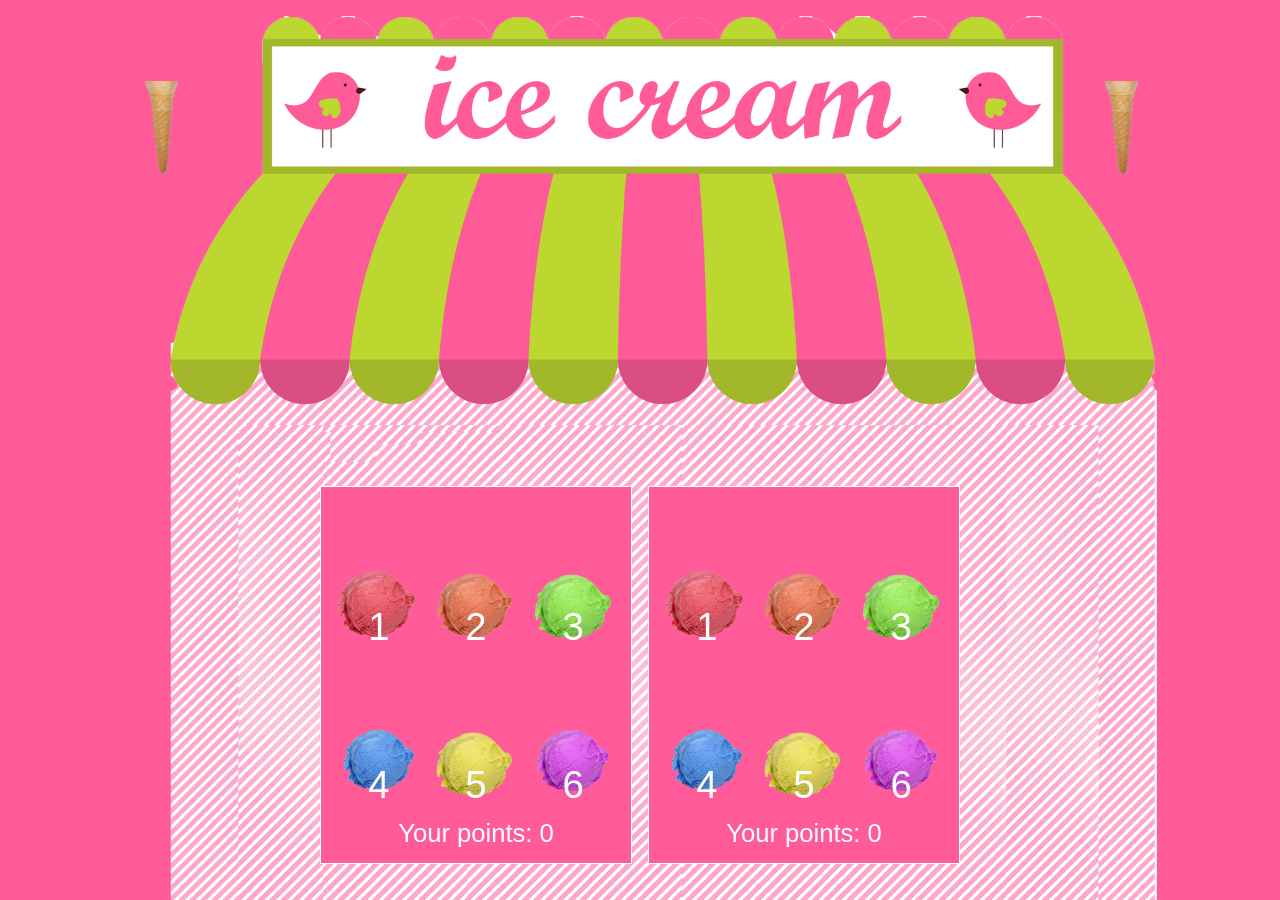
<file: index.html>
<!DOCTYPE html>
<html lang="en">

<head>
    <meta charset="UTF-8">
    <meta name="viewport" content="width=device-width, initial-scale=1.0">
    <title>IceCream</title>
    <link rel="stylesheet" href="styles/main.css">
</head>

<body>
    <canvas class="animate1" width="250" height="950"></canvas>
    <div id="src" style="display: none;">


        <img src="assets/גלידה 1.png" id="img1">
        <img src="assets/גלידה 2.png"  id="img2">
        <img src="assets/גלידה 3.png"  id="img3">
        <img src="assets/גלידה 4.png" id="img4">
        <img src="assets/גלידה 5.png"  id="img5">
        <img src="assets/גלידה 6.png"  id="img6">
        <img src="assets/גלידה 7.png"  id="img7">

        <!-- <img src="assets/Ice-Cream-2.svg" id="img" alt="">
        <img src="assets/Ice-Cream-3.svg" id="img" alt="">
        <img src="assets/Ice-Cream-1.svg" id="img" alt=""> -->


    </div>
    <div id="shop">

        <div id="windo1">
          
            <div class="ballIcecrem" style="background-image: url(./assets/אדום\ בלי\ רקע.png);">
                <br>1</div>
            <div class="ballIcecrem" style="background-image: url(./assets/אפרסק\ בלי.png);">
                <br>2</div>
            <div class="ballIcecrem" style="background-image: url(./assets/ירוק\ בלי\ רקע.png);">
                <br>3</div>
                  
            <div class="ballIcecrem" style="background-image: url(./assets/כחול\ בלי\ רקע.png);">
                <br>4</div>
            <div class="ballIcecrem" style="background-image: url(./assets/צהוב\ בלי\ רקע.png);">
                <br>5</div>
            <div class="ballIcecrem" style="background-image: url(./assets/סגול\ בלי\ רקע.png);">
                <br>6</div>


            <div id="points1" > Your points: 0</div>

    
        </div>
        <div id="windo2">
            
            <div class="ballIcecrem" style="background-image: url(./assets/אדום\ בלי\ רקע.png);">
                <br>1</div>
            <div class="ballIcecrem" style="background-image: url(./assets/אפרסק\ בלי.png);">
                <br>2</div>
            <div class="ballIcecrem" style="background-image: url(./assets/ירוק\ בלי\ רקע.png);">
                <br>3</div>
                <div class="ballIcecrem" style="background-image: url(./assets/כחול\ בלי\ רקע.png);">
                    <br>4</div>
                <div class="ballIcecrem" style="background-image: url(./assets/צהוב\ בלי\ רקע.png);">
                    <br>5</div>
                <div class="ballIcecrem" style="background-image: url(./assets/סגול\ בלי\ רקע.png);">
                    <br>6</div>

                <div id="points2">Your points: 0</div>
        </div>
    </div>
    <canvas class="animate2" width="250" height="950"></canvas>
    
    <script src="scripts/modules/point.js"></script>
    <script src="scripts/modules/player.js"></script>
    <script src="scripts/modules/iceCream.js"></script>
    <script src="scripts/modules/init.js"></script>
    <script src="scripts/modules/game.js"></script>
    <script src="scripts/dom.js"></script>

</body>

</html>
</file>
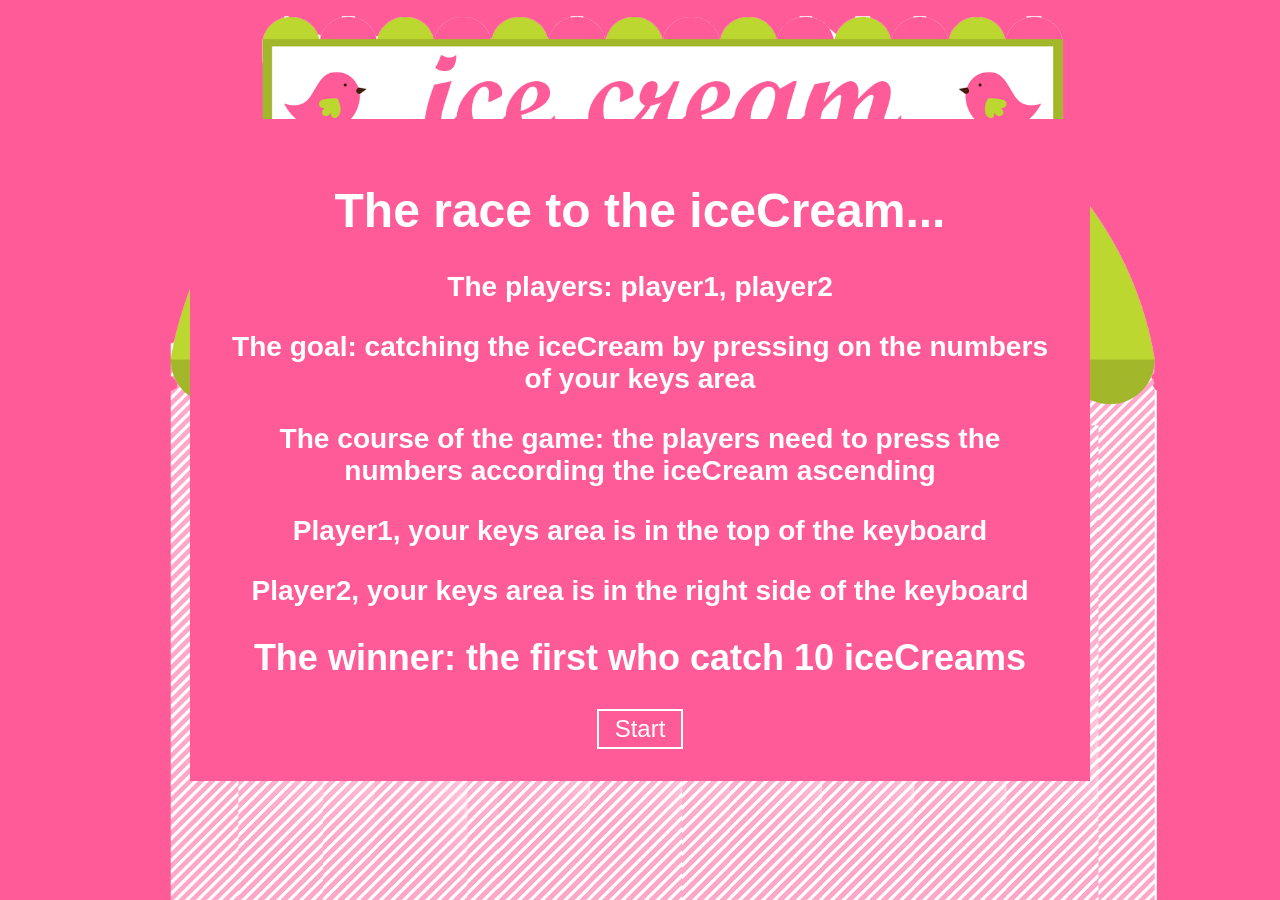
<file: home.html>
<!DOCTYPE html>
<html lang="en">

<head>
    <meta charset="UTF-8">
    <meta name="viewport" content="width=device-width, initial-scale=1.0">
    <title>Document</title>
    <link rel="stylesheet" href="styles/main.css">
</head>

<body>

    <div id="explain">
        <h1>The race to the iceCream...</h1>
        <h3>The players: player1, player2</h3>
        <h3>The goal: catching the iceCream by pressing on the numbers of your keys area</h3>
        <h3>The course of the game: the players need to press the numbers according the iceCream ascending </h3>
        <h3>Player1, your keys area is in the top of the keyboard</h3>
        <h3>Player2, your keys area is in the right side of the keyboard</h3>
        <h2>The winner: the first who catch 10 iceCreams</h2>


        <a href="index.html">
            <button id="start">Start</button>
        </a>

    </div>
</body>

</html>
</file>
<file: styles/main.css>
* {
    box-sizing: border-box;
}

body {
    min-height: 100vh;
    min-height: 100svh;
    margin: 0;
    background-color: #FF5B98;
    background-image: url(../assets/רקע\ הכי\ טוב.png);
    background-size: cover;
    background-position: center;
    background-repeat: no-repeat;
    display: grid;
    grid-template-columns: minmax(0, 1fr) minmax(0, 2fr) minmax(0, 1fr);
    align-items: center;
    overflow-x: hidden;
}

.animate1,
.animate2 {
    display: block;
    width: auto;
    height: min(82vh, 950px);
    height: min(82svh, 950px);
    max-width: 100%;
    aspect-ratio: 1 / 2.5;
    justify-self: center;
}

#shop {
    width: 100%;
    display: flex;
    align-self: end;
    margin-bottom: 4vh;
    gap: 1rem;
}

#windo1,
#windo2 {
    min-width: 0;
    width: 50%;
    height: clamp(260px, 42vh, 420px);
    padding: clamp(0.5rem, 1.2vw, 1rem);
    display: grid;
    grid-template-columns: repeat(3, minmax(0, 1fr));
    grid-template-rows: 1fr auto;
    gap: clamp(0.25rem, 1vw, 0.75rem);
    border: 1px solid white;
    background-color: #FF5B98;
}

.ballIcecrem {
    width: 100%;
    max-width: 8vw;
    aspect-ratio: 1;
    margin: auto;
    background-repeat: no-repeat;
    background-position: center;
    background-size: contain;
    color: white;
    text-align: center;
    font-family: Fb TamarEng, sans-serif;
    font-size: clamp(1.25rem, 3vw, 3rem);
}

#points1,
#points2 {
    grid-column: 1 / -1;
    width: 100%;
    margin: 0;
    color: white;
    text-align: center;
    font-family: Fb TamarEng, sans-serif;
    font-size: clamp(1rem, 2vw, 2rem);
}

#img {
    display: none;
}

#press1 {
    text-align: center;
}

#win {
    grid-column: 1 / -1;
    width: 80%;
    margin: auto;
    color: #FF5B98;
    text-align: center;
    font-family: Fb TamarEng, sans-serif;
    font-size: clamp(2rem, 8vw, 6rem);
    font-weight: bold;
    font-style: italic;
}

#explain {
    grid-column: 1 / -1;
    width: min(90%, 900px);
    margin: auto;
    padding: clamp(1rem, 3vw, 2rem);
    color: white;
    text-align: center;
    font-family: Fb TamarEng, sans-serif;
    font-size: clamp(1rem, 2.5vw, 1.5rem);
    background-color: #FF5B98;
}

#start {
    min-width: 5rem;
    min-height: 2.5rem;
    padding: 0.25rem 1rem;
    border: 2px solid white;
    background-color: #FF5B98;
    color: white;
    text-decoration: none;
    font-family: Fb TamarEng, sans-serif;
    font-size: clamp(1rem, 2.5vw, 1.5rem);
}

@media (max-width: 700px) {
    body {
        grid-template-columns: minmax(0, 1fr) minmax(0, 1fr);
        grid-template-rows: auto auto;
        align-items: start;
        padding: 0.5rem;
    }

    .animate1,
    .animate2 {
        width: 100%;
        height: clamp(160px, 35svh, 300px);
        max-width: none;
        aspect-ratio: auto;
    }

    .animate1 {
        grid-column: 1;
        grid-row: 1;
    }

    .animate2 {
        grid-column: 2;
        grid-row: 1;
    }

    #shop {
        grid-column: 1 / -1;
        grid-row: 2;
        align-self: start;
        margin: 0;
        gap: 0.5rem;
    }

    #windo1,
    #windo2 {
        height: clamp(220px, 34vh, 300px);
        padding: 0.5rem;
    }

    .ballIcecrem {
        max-width: none;
        font-size: clamp(1.1rem, 6vw, 2rem);
    }

    #points1,
    #points2 {
        font-size: clamp(0.9rem, 3.5vw, 1.4rem);
    }
}

@media (max-width: 360px) {
    #shop {
        gap: 0.25rem;
    }

    #windo1,
    #windo2 {
        padding: 0.35rem;
        gap: 0.2rem;
    }
}
</file>
